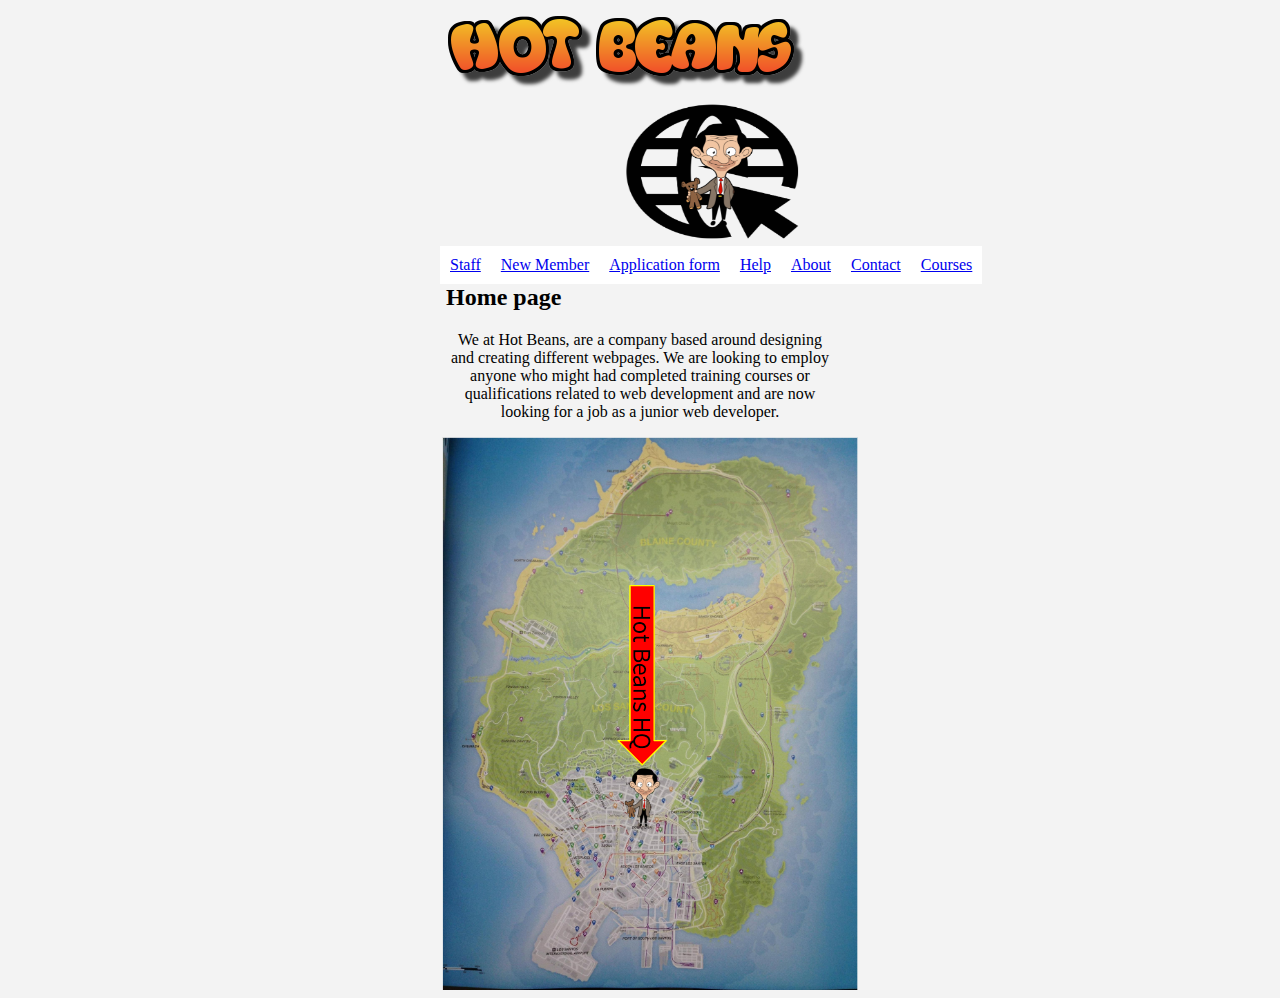
<file: index.html>
<html>
	<head>
	<link rel="stylesheet" type="text/css" href="main.css">
		<link rel="stylesheet" type="text/css" href="//wpcc.io/lib/1.0.2/cookieconsent.min.css"/><script src="//wpcc.io/lib/1.0.2/cookieconsent.min.js"></script><script>window.addEventListener("load", function(){window.wpcc.init({"border":"normal","corners":"normal","colors":{"popup":{"background":"#222222","text":"#ffffff","border":"#f9f9f9"},"button":{"background":"#f9f9f9","text":"#000000"}},"position":"bottom"})});</script>

		<link rel="apple-touch-icon" sizes="180x180" href="/apple-touch-icon.png">
		<link rel="icon" type="image/png" sizes="32x32" href="/favicon-32x32.png">
		<link rel="icon" type="image/png" sizes="16x16" href="/favicon-16x16.png">
		<link rel="manifest" href="/site.webmanifest">
		<link rel="mask-icon" href="/safari-pinned-tab.svg" color="#5bbad5">
		<meta name="msapplication-TileColor" content="#ffc40d">
		<meta name="theme-color" content="#ffffff">
		<body style="background-color:#F3F3F3;"> 
	</head>
		<body>
		<div class="logo">	
		<img src="logo.png" alt="Hot Beans" 
		</div>
		<div class="image">	
		<img src="image.png" alt="image" width="200" height="150"> 
		</div
		</header> 
			
			
				 
				<div class="nav">
				<ul>
  <li><a href="staff.html ">Staff</a></li>
  <li><a href="new-member.html">New Member</a></li>
  <li><a href="application.html">Application form</a></li>
  <li><a href="help.html">Help</a></li>
  <li><a href="about.html">About</a></li>
  <li><a href="contact.html">Contact</a></li>
  <li><a href="courses.html">Courses</a></li>
</ul>
  </div>
	<div class=fix>
		<p>
		
		
		
	
	<div class="cont1">
		<h2>Home page </h2>
		<div class=info>
		<p>
		We at Hot Beans, are a company based around designing and creating different webpages. 
		We are looking to employ anyone who might had completed training courses or 
		qualifications related to web development and are now looking for a job as a junior web developer. 
		</p>
		</div>
	<div class="Map">	
		<img src="Map.png" alt="Beans Map"
	</div>
		</body>
</html>
</file>
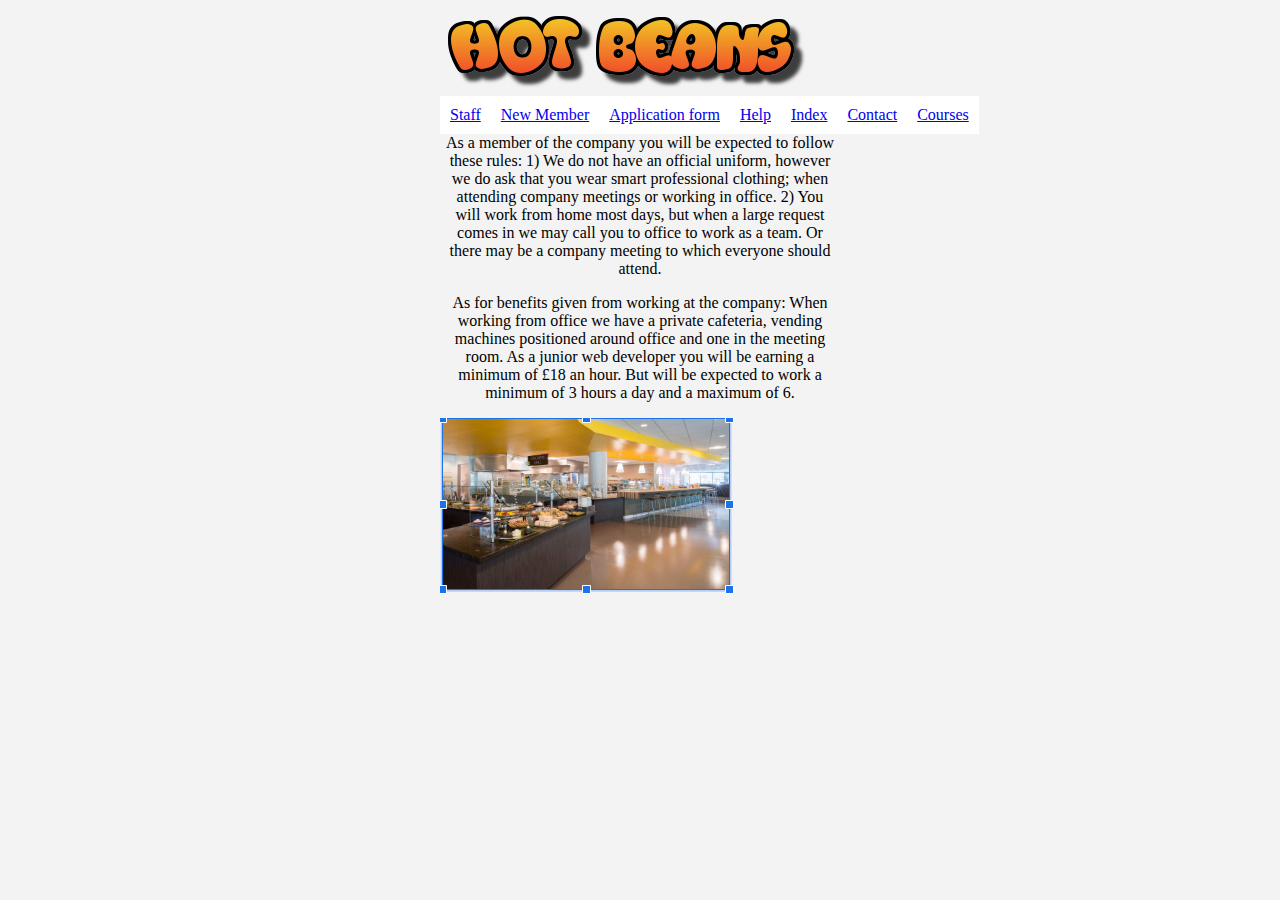
<file: about.html>
<html>
	<head>
	<link rel="stylesheet" type="text/css" href="main.css">
		<body style="background-color:#F3F3F3;"> 
	</head>
		<body>
		<div class="logo">	
		<img src="logo.png" alt="Hot Beans" 
		</div>
		
		
		</header> 
			
			
				 
				<div class="nav">
				<ul>
  <li><a href="staff.html ">Staff</a></li>
  <li><a href="new-member.html">New Member</a></li>
  <li><a href="application.html">Application form</a></li>
  <li><a href="help.html">Help</a></li>
  <li><a href="index.html">Index</a></li>
  <li><a href="contact.html">Contact</a></li>
  <li><a href="courses.html">Courses</a></li>
</ul>
  </div>
  
  <p> As a member of the company you will be expected to follow these rules: 1) We do not have an official uniform, however we do ask that you wear smart professional clothing; when attending company meetings or working in office. 2) You will work from home most days, but when a large request comes in we may call you to office to work as a team. Or there may be a company meeting to which everyone should attend. </p>
  
<p>  As for benefits given from working at the company: When working from office we have a private cafeteria, vending machines positioned around office and one in the meeting room. 

As a junior web developer you will be earning a minimum of £18 an hour. But will be expected to work a minimum of 3 hours a day and a maximum of 6. </p>
<div class="Cafe">	
		<img src="Cafe.png" alt="Cafe" 
		</div>
</file>
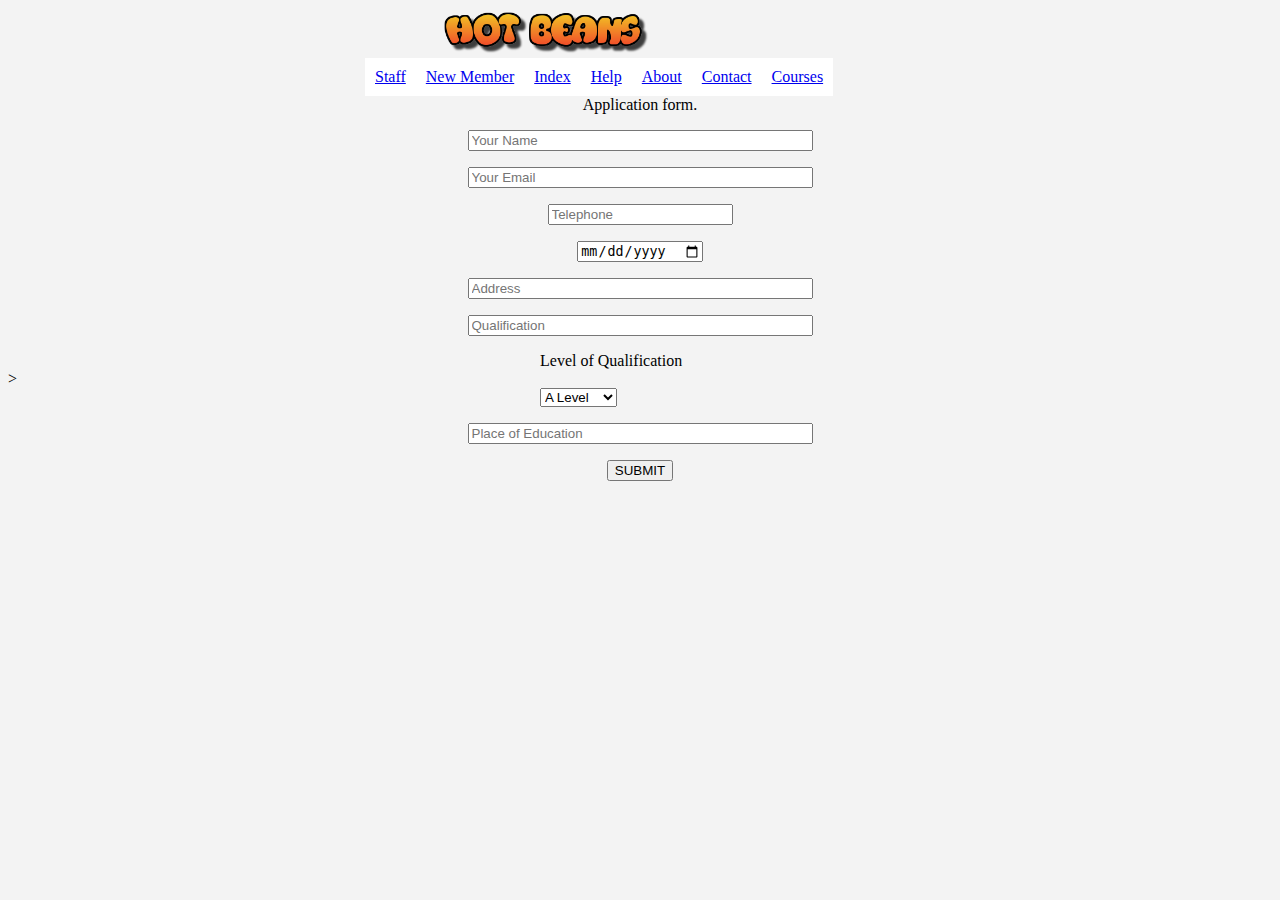
<file: application.html>
<html>
	<head>
	<link rel="stylesheet" type="text/css" href="main.css">
		<body style="background-color:#F3F3F3;"> 
	</head>
		<body>
		 	
		
		</div>
		<div class="col-md-4 clearfix kad-header-left">
<div <div class="logo">

<div id="logo" style="height: 50px; line-height: 50px;">
<img src="logo.png" style="max-height: 50px;" alt="Hot Beans" class="kad-standard-logo">
</div>

</div> 
</div>
		
		</header> 
			
			
				 
				<div class="nav">
				<ul>
  <li><a href="staff.html ">Staff</a></li>
  <li><a href="new-member.html">New Member</a></li>
  <li><a href="index.html">Index</a></li>
  <li><a href="help.html">Help</a></li>
  <li><a href="about.html">About</a></li>
  <li><a href="contact.html">Contact</a></li>
  <li><a href="courses.html">Courses</a></li>
</ul>
  </div> 
<div>
</div>

<div class=Af>
<p></p><center><label>Application form.</label></center><p></p>
</div>
<p><span class="wpcf7-form-control-wrap your-name"><input type="text" name="your-name" value="" size="40" class="wpcf7-form-control wpcf7-text wpcf7-validates-as-required" aria-required="true" aria-invalid="false" placeholder="Your Name"></span></p>
<p><span class="wpcf7-form-control-wrap your-email"><input type="email" name="your-email" value="" size="40" class="wpcf7-form-control wpcf7-text wpcf7-email wpcf7-validates-as-required wpcf7-validates-as-email" aria-required="true" aria-invalid="false" placeholder="Your Email"></span></p>
<p><span class="wpcf7-form-control-wrap your-telephone"><input type="number" name="your-telephone" value="" size="40" class="wpcf7-form-control wpcf7-text" aria-invalid="false" placeholder="Telephone"></span></p>
<p><span class="wpcf7-form-control-wrap your-DOB"><input type="date" name="Date-of-birth" value="" size="40" class="wpcf7-form-control wpcf7-text" aria-invalid="false" placeholder="DOB"></span></p>
<p><span class="wpcf7-form-control-wrap your-Address"><input type="text" name="Address" value="" size="40" class="wpcf7-form-control wpcf7-text" aria-invalid="false" placeholder="Address"></span></p>
<p><span class="wpcf7-form-control-wrap your-Qualification"><input type="text" name="Qualification" value="" size="40" class="wpcf7-form-control wpcf7-text" aria-invalid="false" placeholder="Qualification"></span></p>
<div class=LoQ> 
Level of Qualification
</div> 
>

<div class=dropdown>
<select>
  <option value="A level">A Level</option>
  <option value="Level 2-Level 3">Level 2-3</option>
  <option value="Diploma">Diploma</option>
  <option value="Degree">Degree</option>
</select>
</div>
<p><span class="wpcf7-form-control-wrap your-Education"><input type="text" name="Place-of-education" value="" size="40" class="wpcf7-form-control wpcf7-text" aria-invalid="false" placeholder="Place of Education"></span></p>
<p><input type="submit" value="SUBMIT" class="wpcf7-form-control wpcf7-submit"><span class="ajax-loader"></span></p>
 <form action="action.html">
</file>
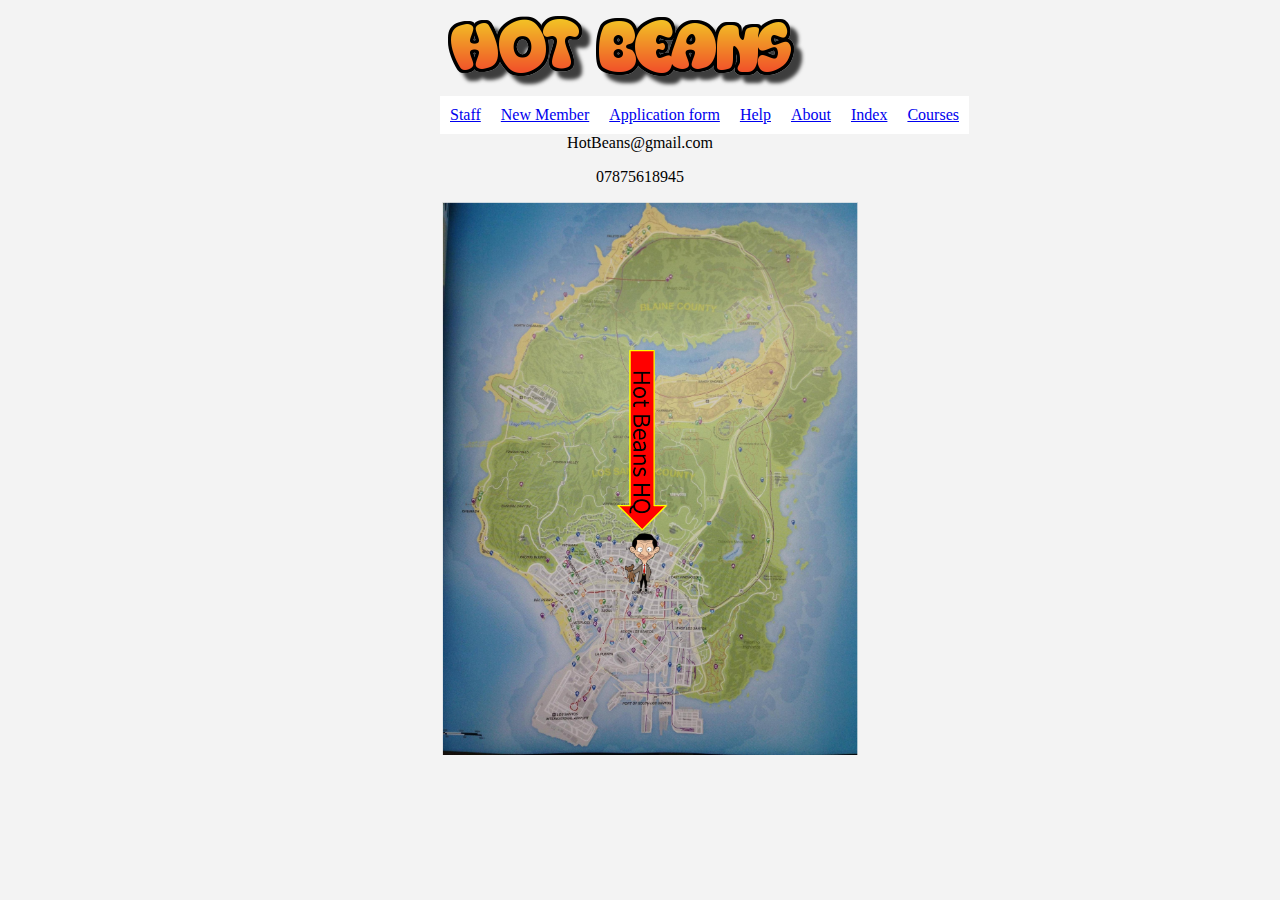
<file: contact.html>
<html>
	<head>
	<link rel="stylesheet" type="text/css" href="main.css">
		<body style="background-color:#F3F3F3;"> 
	</head>
		<body>
		<div class="logo">	
		<img src="logo.png" alt="Hot Beans" 
		</div>
		
		
		</header> 
			
			
				 
				<div class="nav">
				<ul>
  <li><a href="staff.html ">Staff</a></li>
  <li><a href="new-member.html">New Member</a></li>
  <li><a href="application.html">Application form</a></li>
  <li><a href="help.html">Help</a></li>
  <li><a href="about.html">About</a></li>
  <li><a href="index.html">Index</a></li>
  <li><a href="courses.html">Courses</a></li>
</ul>
  </div>
  
<p> HotBeans@gmail.com </p>
<p> 07875618945 </p> 
<div class="Map">	
		<img src="Map.png" alt="Beans Map"
	</div>
</file>
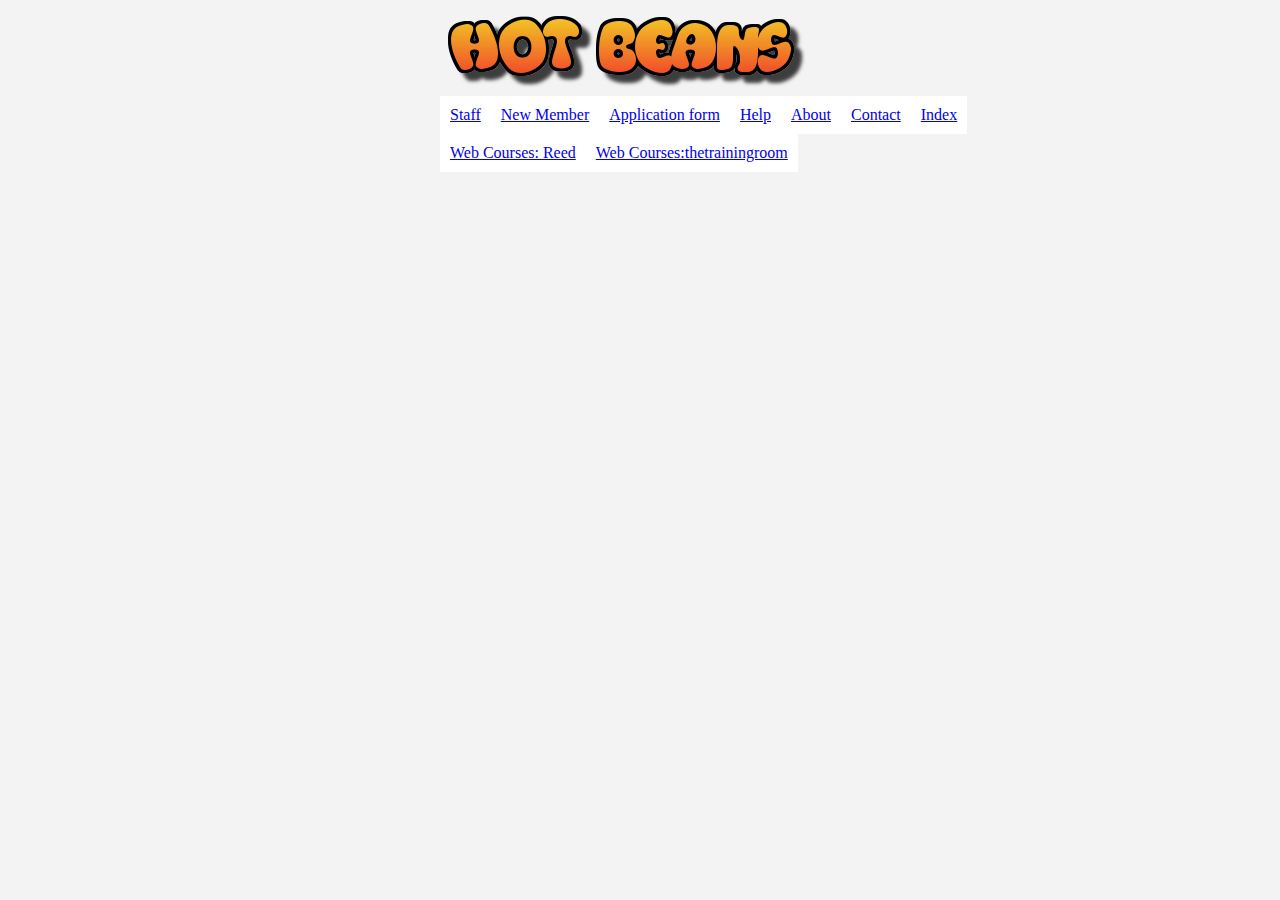
<file: courses.html>
<html>
	<head>
	<link rel="stylesheet" type="text/css" href="main.css">
		<body style="background-color:#F3F3F3;"> 
	</head>
		<body>
		<div class="logo">	
		<img src="logo.png" alt="Hot Beans" 
		</div>
		
		
		</header> 
			
			
				 
				<div class="nav">
				<ul>
  <li><a href="staff.html ">Staff</a></li>
  <li><a href="new-member.html">New Member</a></li>
  <li><a href="application.html">Application form</a></li>
  <li><a href="help.html">Help</a></li>
  <li><a href="about.html">About</a></li>
  <li><a href="contact.html">Contact</a></li>
  <li><a href="index.html">Index</a></li>
</ul>
  </div>
  
  <p> 
<ul>
	<li> <a href="https://www.reed.co.uk/courses/web-development">Web Courses: Reed</a> </li>
	<li> <a href="https://www.thetrainingroom.com/it/web-development-courses">Web Courses:thetrainingroom</a> </li>
</ul>
</file>
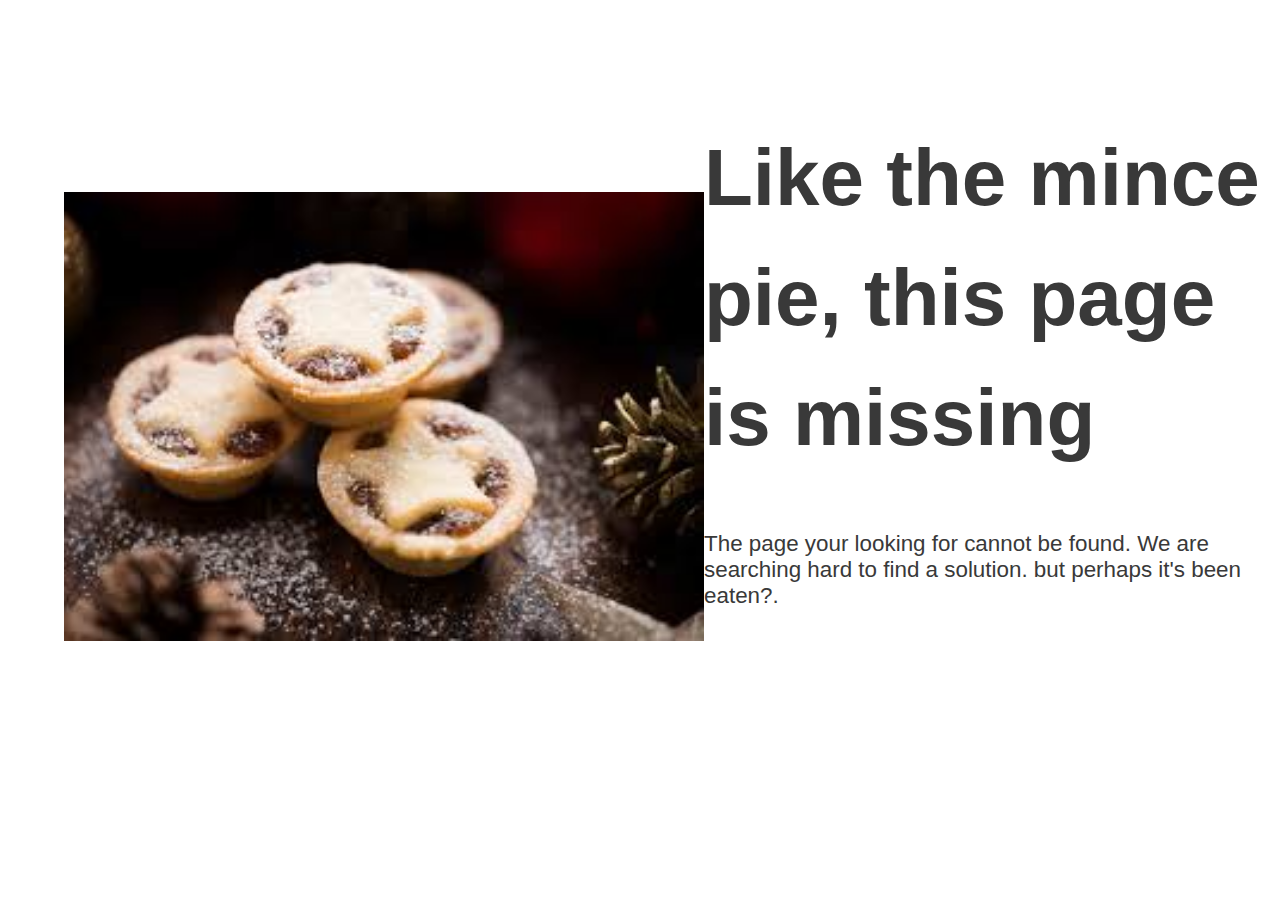
<file: error404.html>
<html>
<head>
  <title>The page you were looking for doesn't exist (404)</title>
  <meta name="viewport" content="width=device-width,initial-scale=1">
  <style>
  body {
    background-color: #fff;
    color: #2E2F30;
    font-family: sans-serif;
    margin: 0;
  }
  footer {
    position: absolute;
    bottom: 1%;
    width: 100%;
    text-align: center;
    font-size: .6em;
    color: #393939
  }
  a {
    color: #393939;
  }
  a:hover {
    color: #393939;
  }
  .dialog {
    float:right;
    text-align: left;
    width: 45%;
    margin: 5% auto 0;
  }
  h1 { 
    font-size: 5em;
    color: #393939;
    line-height: 1.5em;
  }
  p {
    font-size: 1.4em;
    color: #393939;
    padding-right: 5%;
  }
  .image {
    float: left;
    width:50%;
    margin: 15% 0 0 5%;
  }
  @media only screen and (max-width: 767px) {
    .image {
      width: 90%;
      margin: 5% 0 0 5%;
    }
    .dialog {
    float:none;
    text-align: center;
    width: 90%;
  }
  }  
  </style>
</head>

<body>
  
  <div>
    <div class="dialog">
      <h1>Like the mince pie, this page is missing</h1>
      <p>The page your looking for cannot be found.	We are searching hard to find a solution. but perhaps it's been eaten?.</p>
    </div>
    <img src="mincepie.jfif" class="image">
  </div>  
</body>

</html>
</file>
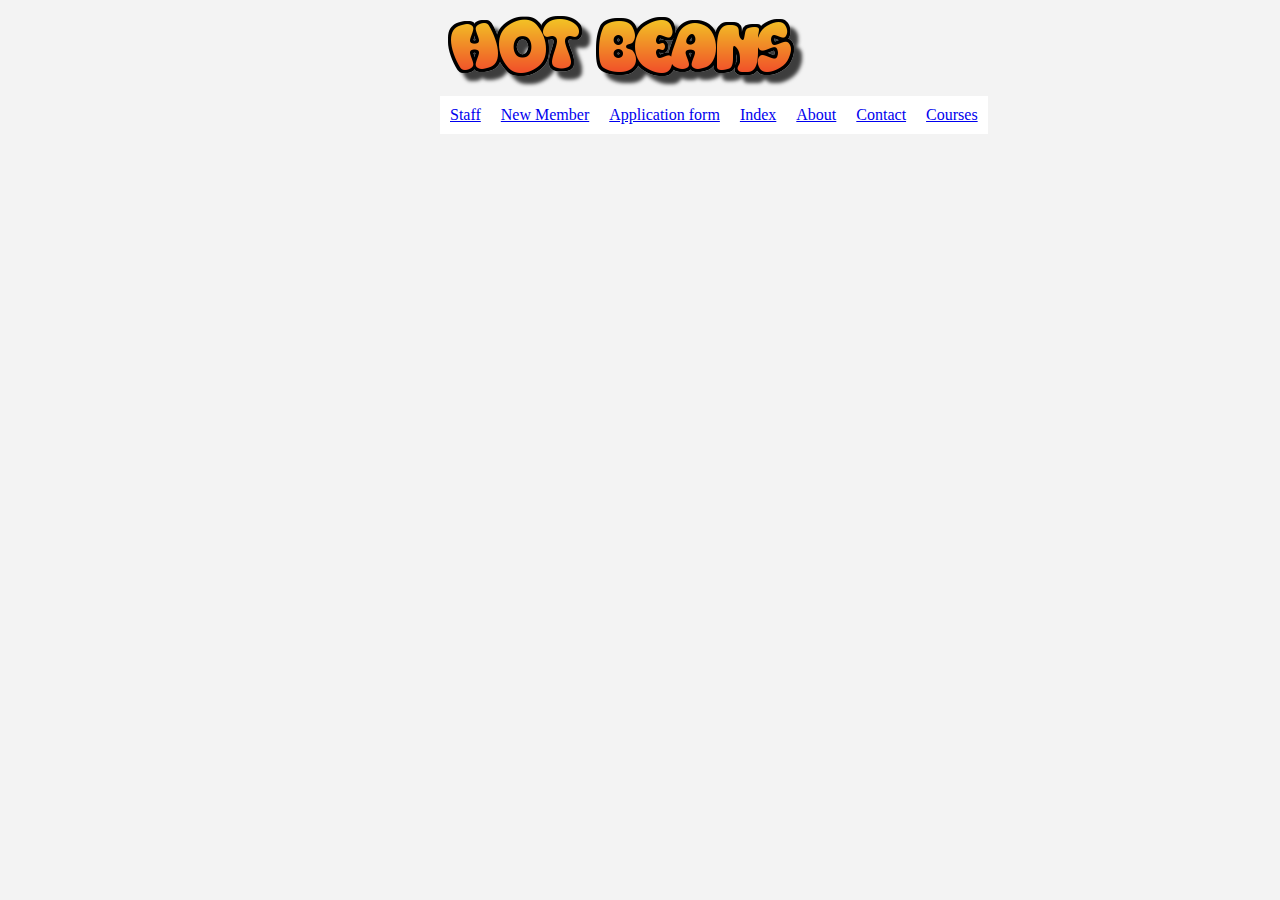
<file: help.html>
<html>
	<head>
	<link rel="stylesheet" type="text/css" href="main.css">
		<body style="background-color:#F3F3F3;"> 
	</head>
		<body>
		<div class="logo">	
		<img src="logo.png" alt="Hot Beans" 
		</div>
		
		
		</header> 
			
			
				 
				<div class="nav">
				<ul>
  <li><a href="staff.html ">Staff</a></li>
  <li><a href="new-member.html">New Member</a></li>
  <li><a href="application.html">Application form</a></li>
  <li><a href="index.html">Index</a></li>
  <li><a href="about.html">About</a></li>
  <li><a href="contact.html">Contact</a></li>
  <li><a href="courses.html">Courses</a></li>
</ul>
  </div>
</file>
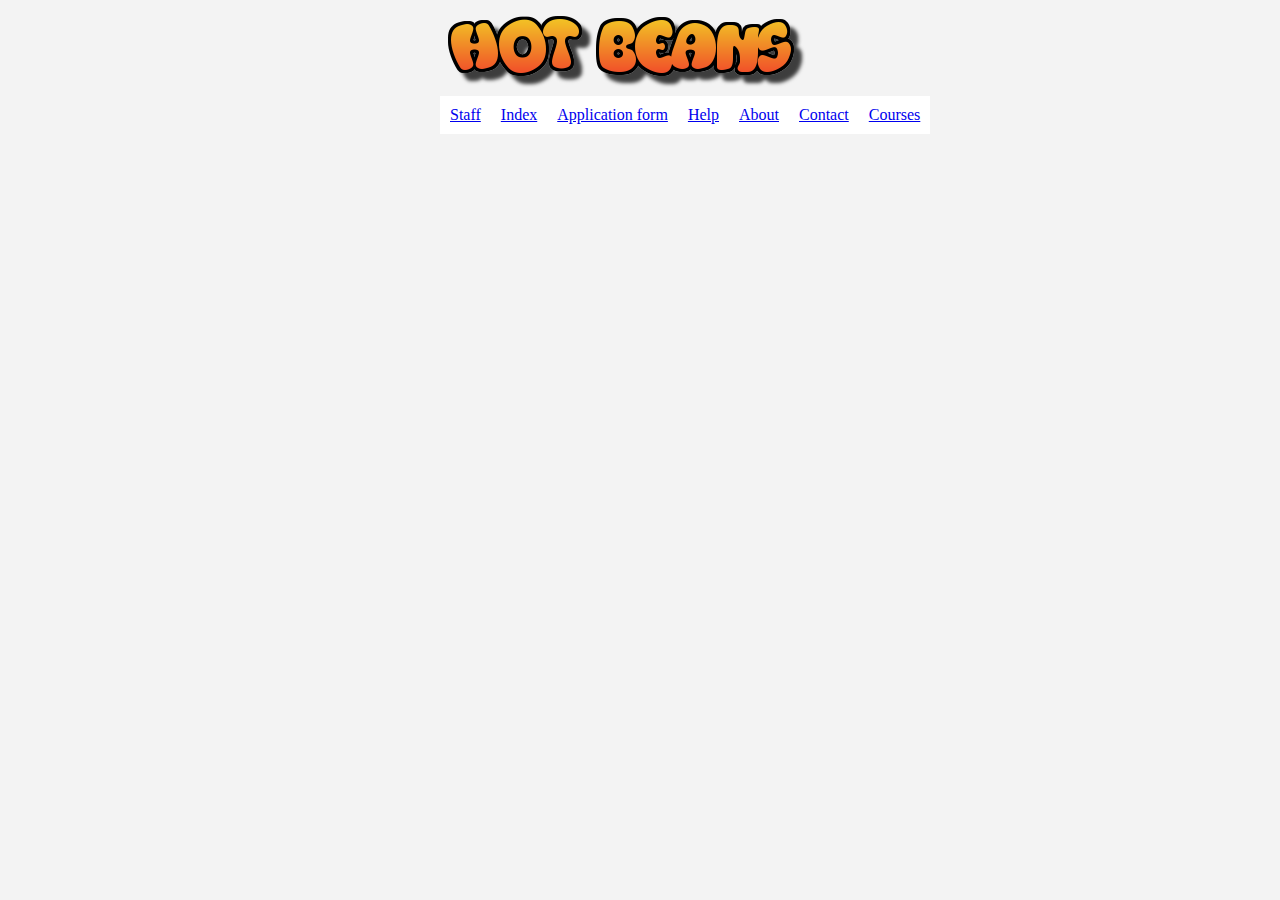
<file: new-member.html>
<html>
	<head>
	<link rel="stylesheet" type="text/css" href="main.css">
		<body style="background-color:#F3F3F3;"> 
	</head>
		<body>
		<div class="logo">	
		<img src="logo.png" alt="Hot Beans" 
		</div>
		
		
		</header> 
			
			
				 
				<div class="nav">
				<ul>
  <li><a href="staff.html ">Staff</a></li>
  <li><a href="index.html">Index</a></li>
  <li><a href="application.html">Application form</a></li>
  <li><a href="help.html">Help</a></li>
  <li><a href="about.html">About</a></li>
  <li><a href="contact.html">Contact</a></li>
  <li><a href="courses.html">Courses</a></li>
</ul>
  </div>
</file>
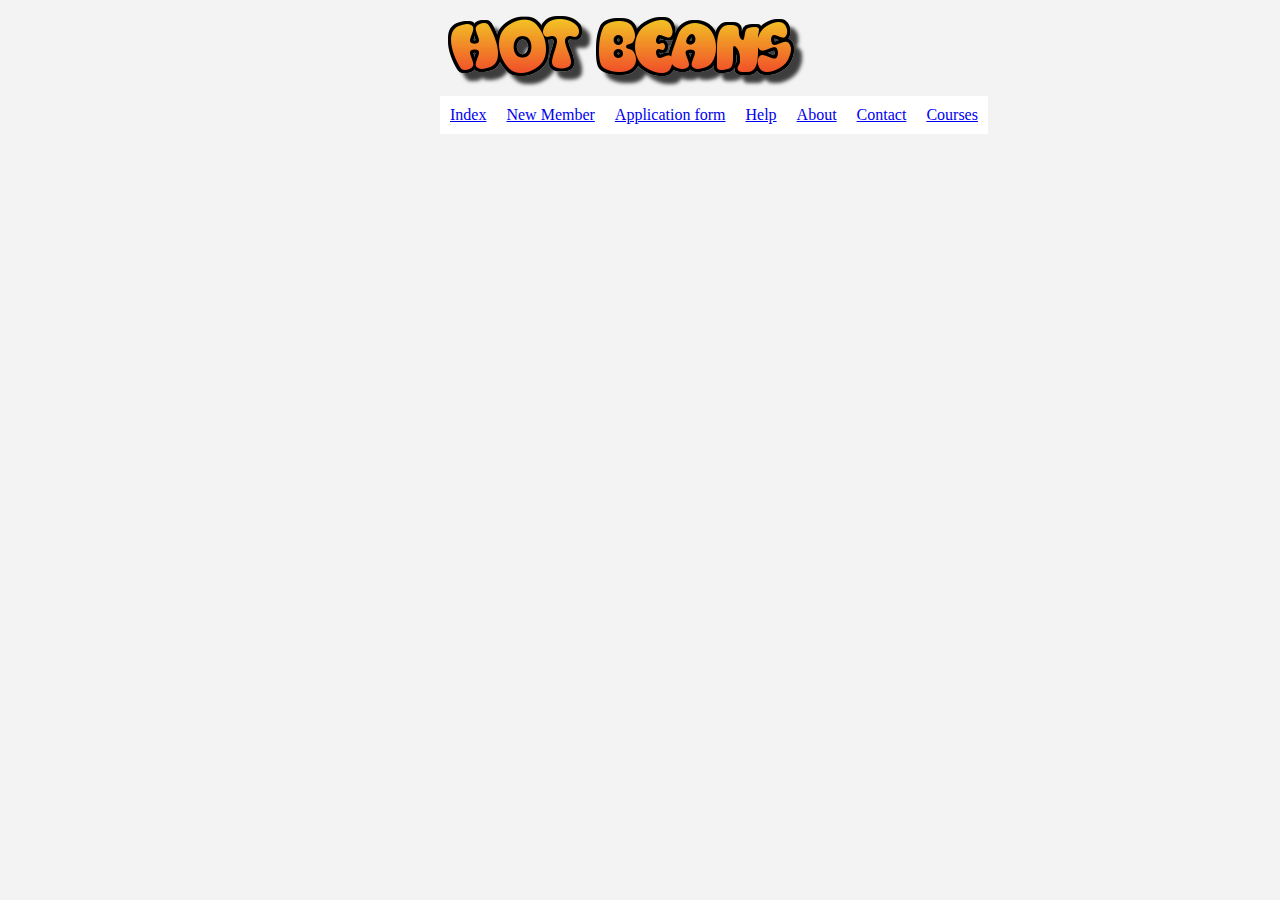
<file: staff.html>
<html>
	<head>
	<link rel="stylesheet" type="text/css" href="main.css">
		<body style="background-color:#F3F3F3;"> 
	</head>
		<body>
		<div class="logo">	
		<img src="logo.png" alt="Hot Beans" 
		</div>
		
		
		</header> 
			
			
				 
				<div class="nav">
				<ul>
  <li><a href="index.html ">Index</a></li>
  <li><a href="new-member.html">New Member</a></li>
  <li><a href="application.html">Application form</a></li>
  <li><a href="help.html">Help</a></li>
  <li><a href="about.html">About</a></li>
  <li><a href="contact.html">Contact</a></li>
  <li><a href="courses.html">Courses</a></li>
</ul>
  </div>
</file>
<file: main.css>
ul {
  list-style-type: none;
  margin: 0;
  padding: 0;
}
a{
display:block;
padding:10px;
background-color:#ffffff;
}

li {
  display: inline;
}
li {
  float: left;
}

}

li a:hover {
  background-color: #00000;
  color: black;
}

h1 {
  text-align: center;
}
li {
  text-align: center;
  border-bottom: 1px solid #00000;
}
ul {
  border: 1px solid #00000;
}
p {
  text-align: center;
}
h1 {
  text-decoration: underline;
}
img {
  text-align: center;
}

.logo{
	width:400px;
	margin:auto;
}
.image{ 
	margin:auto;
	width:550;
	text-align: center;
	
}
.nav{
		width:550px;
	margin:auto;
}



}
	
.fix{
	clear:both;
}
 
	#cont1
	{
		float: left;
		width: 125%;
		margin-left: 3%;
		display: inline;
		background-color:white;
		text-align: center; 
	}
		
	
		
	#footer
	{
		clear: both;
		background-color:darkorange;
		float: right
	} 

	h2, p
	{
		margin-left: 6px;
		margin-right: 6px;
	} 
	
	#bluetext {color:blue;font-size:x-large}
	#whitetext {color:white; font-size:xx-large}
	
	#textId 
	{
		color:white; 
		font-size:small;
		margin-left:6px;
		margin-right:6px;
	}
	
	#fr
	{
		float : right
	}
	
	#fl
	{
		float : left
	}
	
	p.fc
	{
		font-size: 26px;
	}
	
.dropdown{
margin:auto;
width:200;
}
.LoQ{
margin:auto;
width:200;
}
.Af{
margin:auto;
width:200;
</file>
